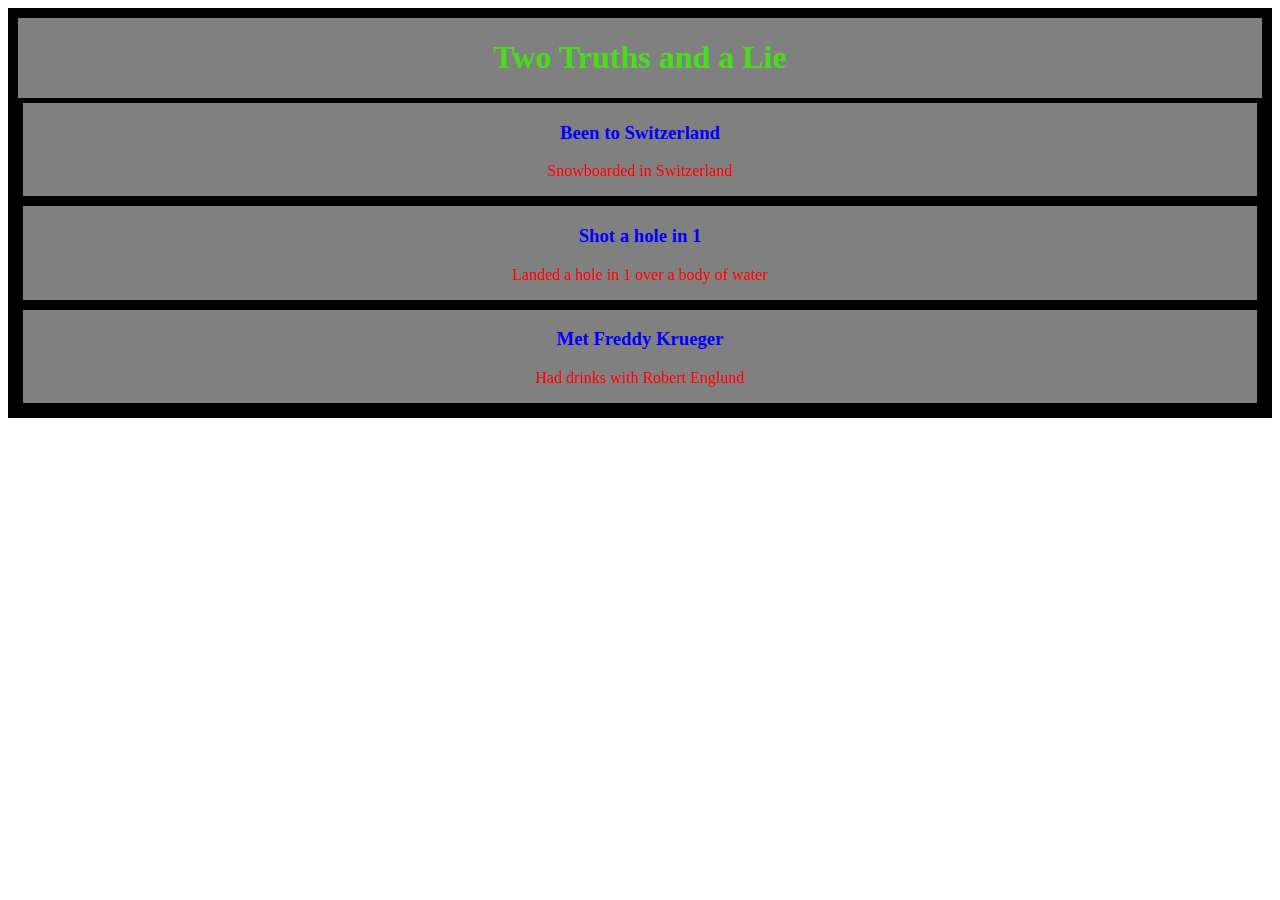
<file: index.html>
<!DOCTYPE html>
<html lang="en">
<head>
    <meta charset="UTF-8">
    <meta name="viewport" content="width=device-width, initial-scale=1.0">
    <title>Document</title>
    <link rel="stylesheet" href="./styles.css">
</head>
<body>

<div class="wrapper">
        
    <div class="someClass">
        <h1 class="aHeader">Two Truths and a Lie</h1>
        <div class="firstTruth">
        <h3>Been to Switzerland</h3>
        <p>Snowboarded in Switzerland</p>
        </div>
        <div class="secondTruth">
        <h3>Shot a hole in 1</h3>
        <p>Landed a hole in 1 over a body of water</p>
        </div>
        <div class="thirdTruth">
        <h3>Met Freddy Krueger</h3>
        <p>Had drinks with Robert Englund</p>
        </div>
        
    </div>

</div>

    

    </div>
    <div>
        <div id="header"></div>
        <div class="rounded"></div>
    </div>

    
</body>
</html>
</file>
<file: styles.css>
.aHeader{
    color: #48dd1a;
}

h1{
    text-align: center;
}

h3{
    color: blue;

}

p{
    color:red;
}


.wrapper{
    border: 10px solid black;
    background-color: gray
}

.firstTruth{
    border: 5px solid black;
    background-color: gray;
    text-align: center;

}
.secondTruth{
    border: 5px solid black;
    background-color: gray;
    text-align: center;

}

.thirdTruth{
    border: 5px solid black;
    background-color: gray;
    text-align: center;

}
</file>
